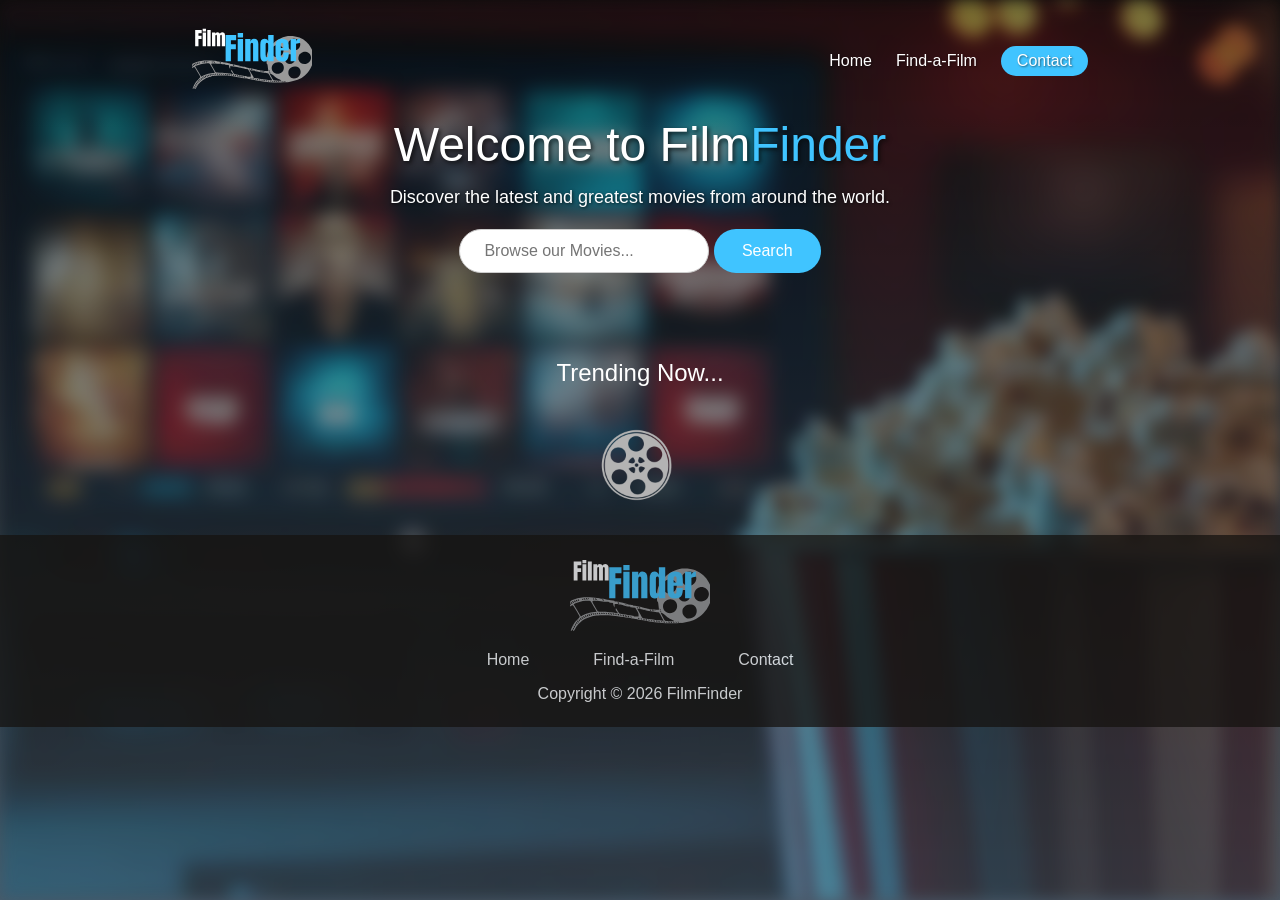
<file: index.html>
<!DOCTYPE html>
<html lang="en">
<head>
    <meta charset="UTF-8">
    <meta http-equiv="Content-Security-Policy" content="default-src 'self'; connect-src 'self' https://www.omdbapi.com; img-src 'self' https://m.media-amazon.com https://img.omdbapi.com data:; style-src 'self' https://fonts.googleapis.com; font-src 'self' https://fonts.gstatic.com;">
    <meta name="viewport" content="width=device-width, initial-scale=1.0">
    <title>FilmFinder</title>
    <link rel="stylesheet" href="style.css">
    <script src="index.js" defer></script>
</head>
<body>
   <div id="popcorn-backdrop"></div>
   <div id="poster-backdrop"></div>
   <header class="header">
        <div class="container">
               <div class="nav__bar">
                <div class="nav__logo">
               <a href="index.html"><img src="assets/logo.svg" alt="FilmFinder Logo"></a>
                </div>
                    <nav class="nav__links">
                    <a class="nav__link" href="index.html">Home</a>
                    <a class="nav__link" href="results.html">Find-a-Film</a>
                    <a class="nav__contact" href="#">Contact</a>
                    </nav>
                </div>
            <div class="header__container">
                <h1 class="header__title">Welcome to Film<span class="blue-text">Finder</span></h1>
                <p class="header__text">Discover the latest and greatest movies from around the world.</p>
                <div class="search-bar">
                    <form id="search-form" action="results.html" method="GET" role="search">
                        <input id="search-input" class="search-input" type="search" name="q" placeholder="Browse our Movies..." aria-label="Search">
                        <button class="search-button" type="submit" href="results.html">Search</button>
                    </form>
                </div>
            </div>
        </div>
    </header>

    <main id="results-section">
      <div class="container">
        <div class="row">
          <div class="movies__header">
            <h2 id="results-heading">Trending Now...</h2>
          </div>
            <div id="movie__results">
         <img src="assets/spinner.png" alt="Loading" class="spinner">
        </div>
        </div>
      </div>
    </main>

    <footer>
      <div class="footer__container">
        <div class="footer__row">
          <a href="#">
            <figure class="footer__logo">
              <img src="assets/logo.svg" class="footer__logo--img" alt="FilmFinder Logo">
            </figure>
          </a>
          <div class="footer__list">
            <a href="index.html" class="footer__link">Home</a>
            <a href="results.html" class="footer__link">Find-a-Film</a>
            <a href="#" class="footer__link">Contact</a>
          </div>
          <div class="footer__copyright">Copyright &copy; 2026 FilmFinder</div>
        </div>
      </div>
    </footer>
</body>
</html>
</file>
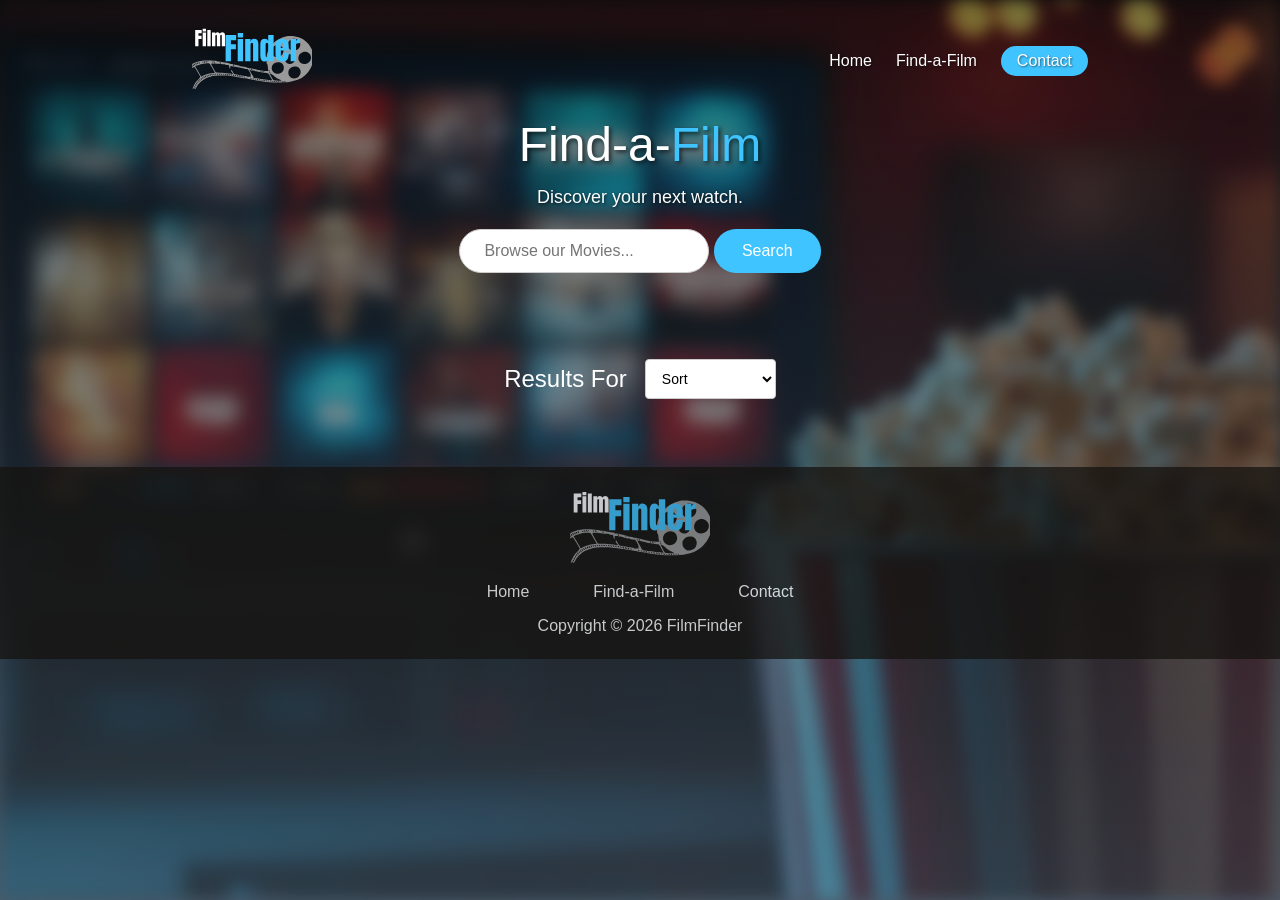
<file: results.html>
<!DOCTYPE html>
<html lang="en">
<head>
    <meta charset="UTF-8">
    <meta http-equiv="Content-Security-Policy" content="default-src 'self'; connect-src 'self' https://www.omdbapi.com; img-src 'self' https://m.media-amazon.com https://img.omdbapi.com data:; style-src 'self' https://fonts.googleapis.com; font-src 'self' https://fonts.gstatic.com;">
    <meta name="viewport" content="width=device-width, initial-scale=1.0">
    <title>FilmFinder</title>
    <link rel="stylesheet" href="style.css">
    <script src="index.js" defer></script>
</head>
<body>
   <div id="popcorn-backdrop"></div>
   <div id="poster-backdrop"></div>
   <header class="header">
        <div class="container">
               <div class="nav__bar">
                <div class="nav__logo">
                <a href="index.html"><img src="assets/logo.svg" alt="FilmFinder Logo"></a>
                </div>
                    <nav class="nav__links">
                    <a class="nav__link" href="index.html">Home</a>
                    <a class="nav__link" href="results.html">Find-a-Film</a>
                    <a class="nav__contact" href="#">Contact</a>
                    </nav>
                </div>
            <div class="header__container">
                <h1 class="header__title">Find-a-<span class="blue-text">Film</span></h1>
                <p class="header__text">Discover your next watch.</p>
                <div class="search-bar">
                    <form id="search-form" role="search">
                        <input id="search-input" class="search-input" type="search" name="q" placeholder="Browse our Movies..." aria-label="Search">
                        <button class="search-button" type="submit" >Search</button>
                    </form>
                </div>
            </div>
        </div>
    </header>

    <main id="results-section">
      <div class="container">
        <div class="row">
          <div class="movies__header">
            <h2 id="results-heading">Results For</h2>
            <select id="filter">
              <option value="" disabled selected>Sort</option>
              <option value="RELEASE DATE">Release Date</option>
              <option value="A-Z">Title (A-Z)</option>
              <option value="SHOWS">TV Shows</option>
              <option value="MOVIES">Movies</option>
            </select>
          </div>
          <div id="movie__results"></div>
          </div>
        </div>
      </div>
    </main>

    <footer>
      <div class="footer__container">
        <div class="footer__row">
          <a href="#">
            <figure class="footer__logo">
              <img src="assets/logo.svg" class="footer__logo--img" alt="FilmFinder Logo">
            </figure>
          </a>
          <div class="footer__list">
            <a href="index.html" class="footer__link">Home</a>
            <a href="results.html" class="footer__link">Find-a-Film</a>
            <a href="#" class="footer__link">Contact</a>
          </div>
          <div class="footer__copyright">Copyright &copy; 2026 FilmFinder</div>
        </div>
      </div>
    </footer>
</body>
</html>
</file>
<file: style.css>
@import url('https://fonts.googleapis.com/css2?family=Anton&display=swap');
* {
  font-family: "Anton", sans-serif;
  font-weight: 400;
  font-style: normal;
  padding: 0;
  margin: 0;
  box-sizing: border-box;
}
/*========== General Styles ============*/
html {
    scroll-behavior: smooth;
}

h1 {
  font-size: 36px;
}

p {
  line-height: 1.5;
  font-size: 16px;
}

a {
  text-decoration: none;
  position: relative;
  transition: opacity 300ms ease;
  cursor: pointer;
}

li {
  list-style-type: none;
}

.flex {
  display: flex;
}

.search-bar {
  max-width: 1200px;
  width: 100%;
}

.container {
  padding: 28px 0;
  display: flex;
  flex-direction: column;
  justify-content: center;
  align-items: center;
  position: relative;
  z-index: 1;
  box-sizing: border-box;
  width: 100%;
}
.row{
  max-width: 1200px;
}

body {
  min-height: 100vh;
  background: linear-gradient(to bottom, #0d0d0d 0%, #4b5a68 100%);
}
.blue-text {
  color: #40C4FF;
}

#popcorn-backdrop {
  position: fixed;
  inset: 0;
  z-index: -2;
  background-image: url("assets/popcorn.jpg");
  background-size: cover;
  background-position: center;
  filter: blur(8px);
  opacity: 0.45;
}

#poster-backdrop {
  position: fixed;
  inset: 0;
  z-index: -1;
  background-size: contain;
  background-repeat: no-repeat;
  background-position: center;
  filter: blur(8px);
  opacity: 0.75;
}
/*============= Header ===================*/

.header{
    display: flex;
    justify-content: center;
    align-items: center;
    margin: 0% auto;
    position: relative;
}
.header__container{
  display: flex;
  flex-direction: column;
  align-items: center;
  text-align: center;
  gap: 12px;
  padding: 24px 0;
}
.header__title {
  font-size: 48px;
  color: #fff;
  text-shadow: 2px 2px 4px rgba(7,7,7,0.7);

}
.header__text {
  font-size: 18px;
  color: #fff;
  text-shadow: 1px 1px 3px rgba(7, 7, 7, 0.7);
}
.search-bar {
  display: flex;
  gap: 8px;
  justify-content: center;
  align-items: center;
  padding: 6px 0;
}

.search-input {
  min-width: 0;
  max-width: 100%;
  height: 44px;
  padding: 8px 24px;
  border: 1px solid #ccc;
  border-radius: 25px;
  font-size: 16px;
}

.search-input:focus {
  border-color: #333;
  outline: none;
}

.search-button {
  flex-shrink: 0;
  height: 44px;
  padding: 8px 28px;
  border: none;
  border-radius: 25px;
  background-color: #40C4FF;
  color: #fff;
  font-size: 16px;
  cursor: pointer;
}
/*============= Navigation Bar ===============*/
.nav__bar{
    width: 100%;
    display: flex;
    justify-content: space-between;
    align-items: center;
    padding-left: 15%;
    padding-right: 15%;
}
.nav__logo img{
  width: 120px;

}

.nav__links {
  display: flex;
  gap: 24px;
  align-items: center;
}

.nav__link, .nav__contact{
  text-decoration: none;
  color: #fff;
  text-shadow: 1px 1px 2px rgba(0,0,0,0.5);
}
.nav__link::after {
  content: "";
  position: absolute;
  left: 0;
  bottom: -4px;
  width: 0;
  height: 4px;
  background-color: #40C4FF;
  transition: width 250ms ease;
}
.nav__link:hover::after {
  width: 100%;
}
.nav__contact {
  padding: 6px 16px;
  border-radius: 999px;
  border: none;
  background-color: #40C4FF;
  color: #fff;
  cursor: pointer;
}

/*============= Movie Results ===============*/
.movies__header {
  display: flex;
  justify-content: space-between;
  align-items: center;
  width: 100%;
  gap: 18px;
  padding: 0 24px 16px;
}

select {
  background-color: #fff;
  border: 1px solid #ccc;
  border-radius: 4px;
  height: 40px;
  padding: 0 12px;
  font-size: 14px;
}

#movie__results {
  width: 100%;
  display: flex;
  flex-wrap: wrap;
  justify-content: center;
  align-items: center;
  gap: 18px;
  padding: 0 24px;
  padding-top: 24px;
}
#results-heading{
  color: #fff;
}

.movie__card {
  position: relative;
  width: 180px;
  height: 260px;
  background: #111;
  border-radius: 10px;
  overflow: hidden;
  box-shadow: 0 4px 8px rgba(0, 0, 0, 0.15);
  transition: transform 200ms ease, filter 200ms ease;
  cursor: pointer;
}

.movie__card:hover,
.movie__card.spotlight {
  transform: scale(1.08);
  border: 3px solid gold;
}

.movie__card:active {
  transform: scale(0.97);
  filter: brightness(0.8);
  transition: transform 80ms ease, filter 80ms ease;
}

.movie__poster {
  position: absolute;
  inset: 0;
  width: 100%;
  height: 100%;
  object-fit: cover;
  display: block;
  z-index: 0;
}

.movie__card::after {
  content: "";
  position: absolute;
  left: 0;
  right: 0;
  bottom: 0;
  height: 65%;
  background: linear-gradient(to top, rgba(0, 0, 0, 0.9) 0%, rgba(0, 0, 0, 0) 100%);
  z-index: 1;
  pointer-events: none;
}

.movie__title {
  position: absolute;
  left: 0;
  right: 0;
  bottom: 32px;
  padding: 0 10px;
  font-size: 15px;
  line-height: 1.3;
  color: #fff;
  z-index: 2;
}

.movie__description {
  position: absolute;
  left: 0;
  right: 0;
  bottom: 10px;
  padding: 0 10px;
  font-size: 12px;
  color: #ccc;
  z-index: 2;
}

.movies__loading {
  opacity: 0.5;
  display: flex;
  align-items: center;
  justify-content: center;
  padding-top: 80px;
}

.spinner {
animation: rotate 800ms infinite linear;
  width: 80px;
  height: 80px;
}
@keyframes rotate {
0% {
transform: rotate(0);
}
100% {
transform: rotate(360deg);
}
}
.no-results {
  padding: 40px 24px;
}

/*============= Footer ===============*/
footer {
  background-color: #161311;
  display: flex;
  align-items: center;
  justify-content: center;
  opacity: 0.75;
}
.footer__row {
  display: flex;
  flex-direction: column;
  align-items: center;
  justify-content: space-between;
  width: 100%;
}
.footer__container {
  display: flex;
  flex-direction: column;
  align-items: center;
  justify-content: center;
  padding: 24px;
}
.footer__logo--img {
  width: 140px;
}

.footer__list {
  margin: 16px 0;
  display: flex;
  gap: 16px;
  justify-content: space-between;
}
.footer__link{
  margin: 0 24px;
}
.footer__link,
.footer__copyright {
  color: #fff;
}

/*============= Responsive Media Queries ===============*/
@media (max-width: 600px) {
  .nav__bar {
    flex-direction: row;
    gap: 4px;
    justify-content: space-between;

  }
.header__container{
  width: 100%;
}
  .header__title {
    font-size: 2.50rem;
    width: 100%;
    padding-left: 50px;
    padding-right: 50px;
  }
  .header__text {
    font-size: 1.00rem;
  }

  .search-bar {
    max-width: 100%;
    gap: 16px;
    padding-top: 32px;
    justify-content: center;
  }
 

  .movies__header {
    justify-content: space-between;
    flex-direction: row;
    padding-bottom: 24px;
  }
  .nav__link {
    display: none;
  }
}
</file>
